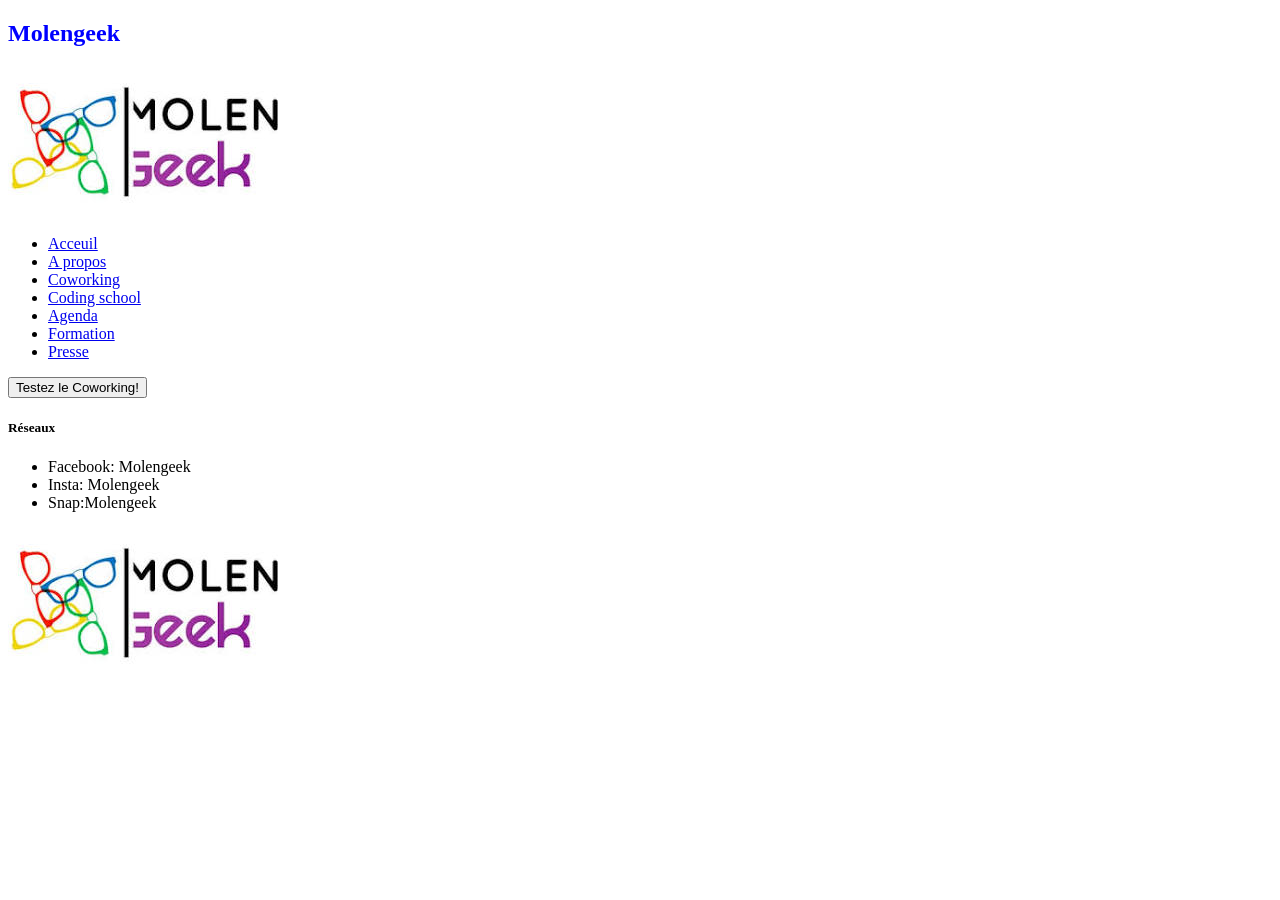
<file: index.html>
<!DOCTYPE html>
<html lang="en">
<head>
    <meta charset="UTF-8">
    <meta name="viewport" content="width=device-width, initial-scale=1.0">
    <title>Document</title>
    <link rel="stylesheet" href="./Style/Style.css">
</head>

<body>
    <nav>
        <div>
            <h1>Molengeek</h1>
        </div>
        <div>
            <img src="logomolengeek.jpg" alt="logo">
        </div>

        <ul>
            <li><a href="/index.html">Acceuil</a></li>
            <li><a href="pages/Apropos.html">A propos</a></li>
            <li><a href="pages/coworking.html">Coworking</a></li>
            <li><a href="pages/codingschool.html">Coding school</a></li>
            <li><a href="pages/agenda.html">Agenda</a></li>
            <li><a href="pages/formation.html">Formation</a></li>
            <li><a href="pages/presse.html">Presse</a></li>
            
        </ul>
        <div>
            <button type="submit">Testez le Coworking!</button>
        </div>
    </nav>

    <footer>
        <h5>Réseaux</h5>
    <ul>
        <li>Facebook: Molengeek</li>
        <li>Insta: Molengeek</li>
        <li>Snap:Molengeek</li>
    </ul>

    <img src="logomolengeek.jpg" alt="Logo">
    </footer>
    
</body>
</html>
</file>
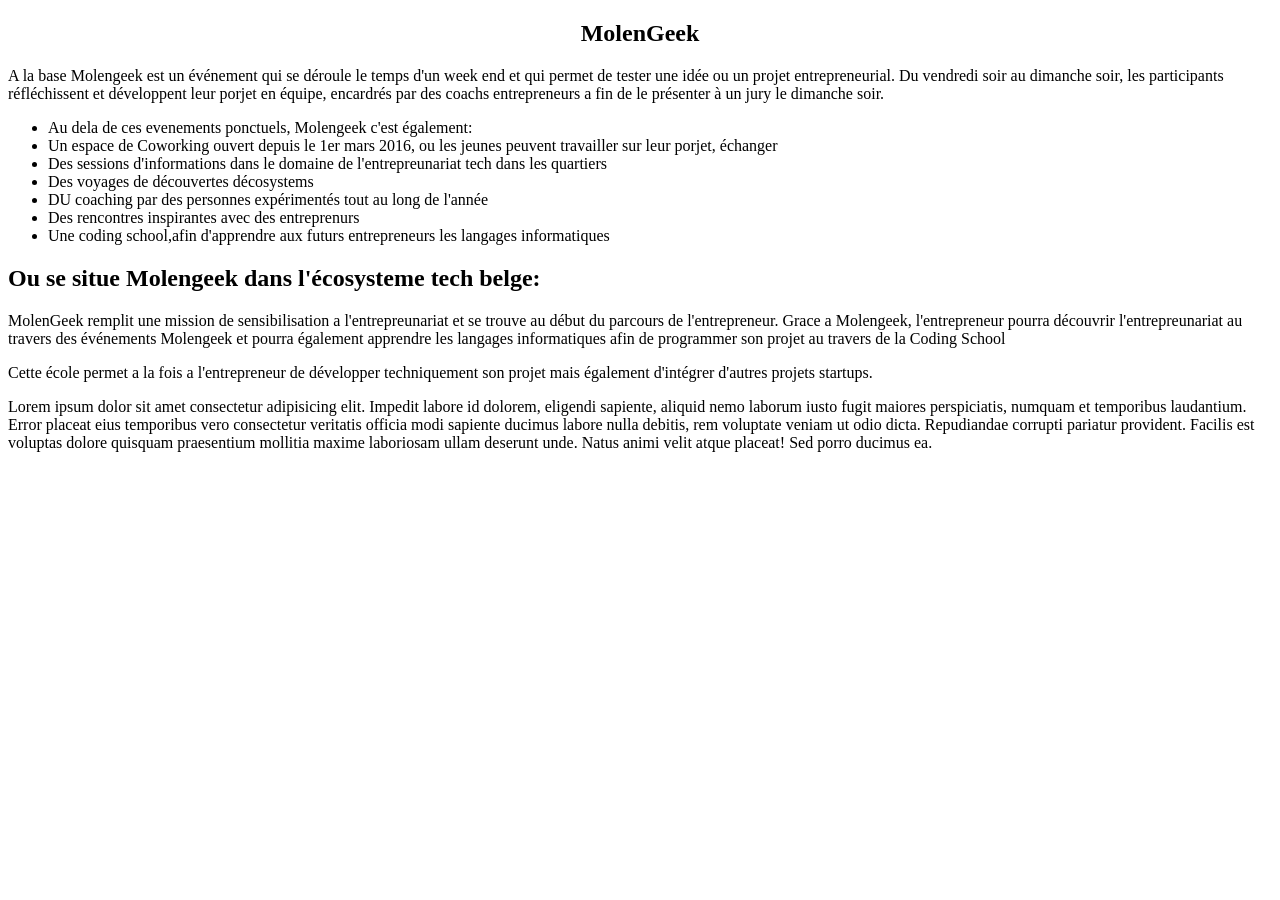
<file: pages/Apropos.html>
<!DOCTYPE html>
<html lang="en">
<head>
    <meta charset="UTF-8">
    <meta name="viewport" content="width=device-width, initial-scale=1.0">
    <title>Document</title>
</head>
<body>
     <section>
          <h1 style="text-align: center;">MolenGeek</h1>
     <p>A la base Molengeek est un événement qui se déroule le temps d'un week end et qui permet de tester une idée ou un projet entrepreneurial. Du vendredi soir au dimanche soir, les participants réfléchissent et développent leur porjet en équipe, encardrés par des coachs entrepreneurs a fin de le présenter à un jury le dimanche soir.</p>

    <ul>
        <li>Au dela de ces evenements ponctuels, Molengeek c'est également:</li>
        <li>Un espace de Coworking ouvert depuis le 1er mars 2016, ou les jeunes peuvent travailler sur leur porjet, échanger</li>
        <li>Des sessions d'informations dans le domaine de l'entrepreunariat tech dans les quartiers</li>
        <li>Des voyages de découvertes décosystems</li>
        <li>DU coaching par des personnes expérimentés tout au long de l'année</li>
        <li>Des rencontres inspirantes avec des entreprenurs</li>
        <li>Une coding school,afin d'apprendre aux futurs entrepreneurs les langages informatiques</li>

    </ul>
    </section>
    <section>  <h2>Ou se situe Molengeek dans l'écosysteme tech belge:</h2>

    <p>MolenGeek remplit une mission de sensibilisation a l'entrepreunariat et se trouve au début du parcours de l'entrepreneur. Grace a Molengeek, l'entrepreneur pourra découvrir l'entrepreunariat au travers des événements Molengeek et pourra également apprendre les langages informatiques afin de programmer son projet au travers de la Coding School</p>

    <p>Cette école permet a la fois a l'entrepreneur de développer  techniquement son projet mais également d'intégrer d'autres projets startups.</p>


    <p>Lorem ipsum dolor sit amet consectetur adipisicing elit. Impedit labore id dolorem, eligendi sapiente, aliquid nemo laborum iusto fugit maiores perspiciatis, numquam et temporibus laudantium. Error placeat eius temporibus vero consectetur veritatis officia modi sapiente ducimus labore nulla debitis, rem voluptate veniam ut odio dicta. Repudiandae corrupti pariatur provident. Facilis est voluptas dolore quisquam praesentium mollitia maxime laboriosam ullam deserunt unde. Natus animi velit atque placeat! Sed porro ducimus ea.</p>
</section>
  
    
</body>
</html>
</file>
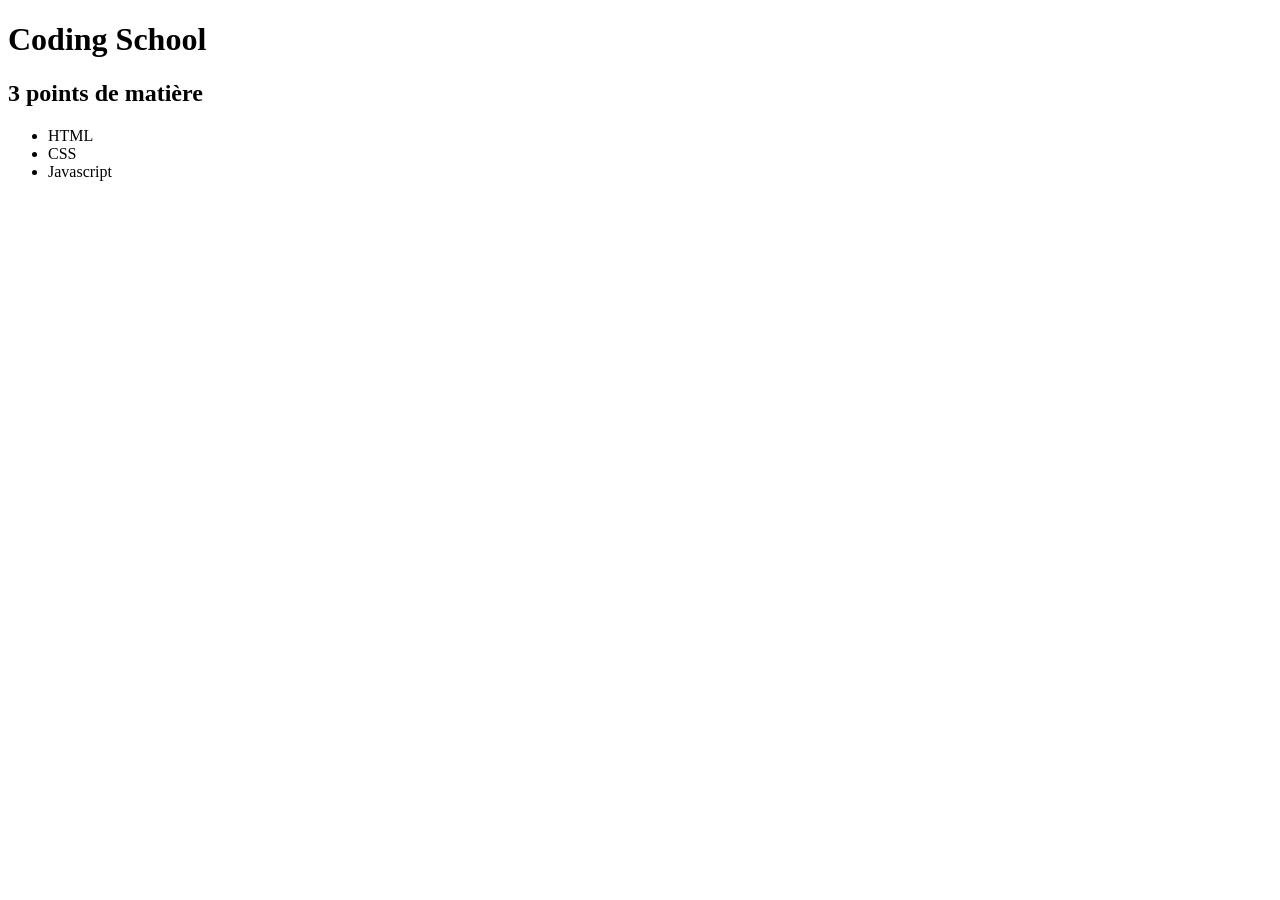
<file: pages/codingschool.html>
<!DOCTYPE html>
<html lang="en">
<head>
    <meta charset="UTF-8">
    <meta name="viewport" content="width=device-width, initial-scale=1.0">
    <title>Document</title>
</head>
<body>
      <h1>Coding School</h1>



    <h2>3 points de matière</h2>
    <ul>
        <li>HTML</li>
        <li>CSS</li>
        <li>Javascript</li>
    </ul>
</body>
</html>
</file>
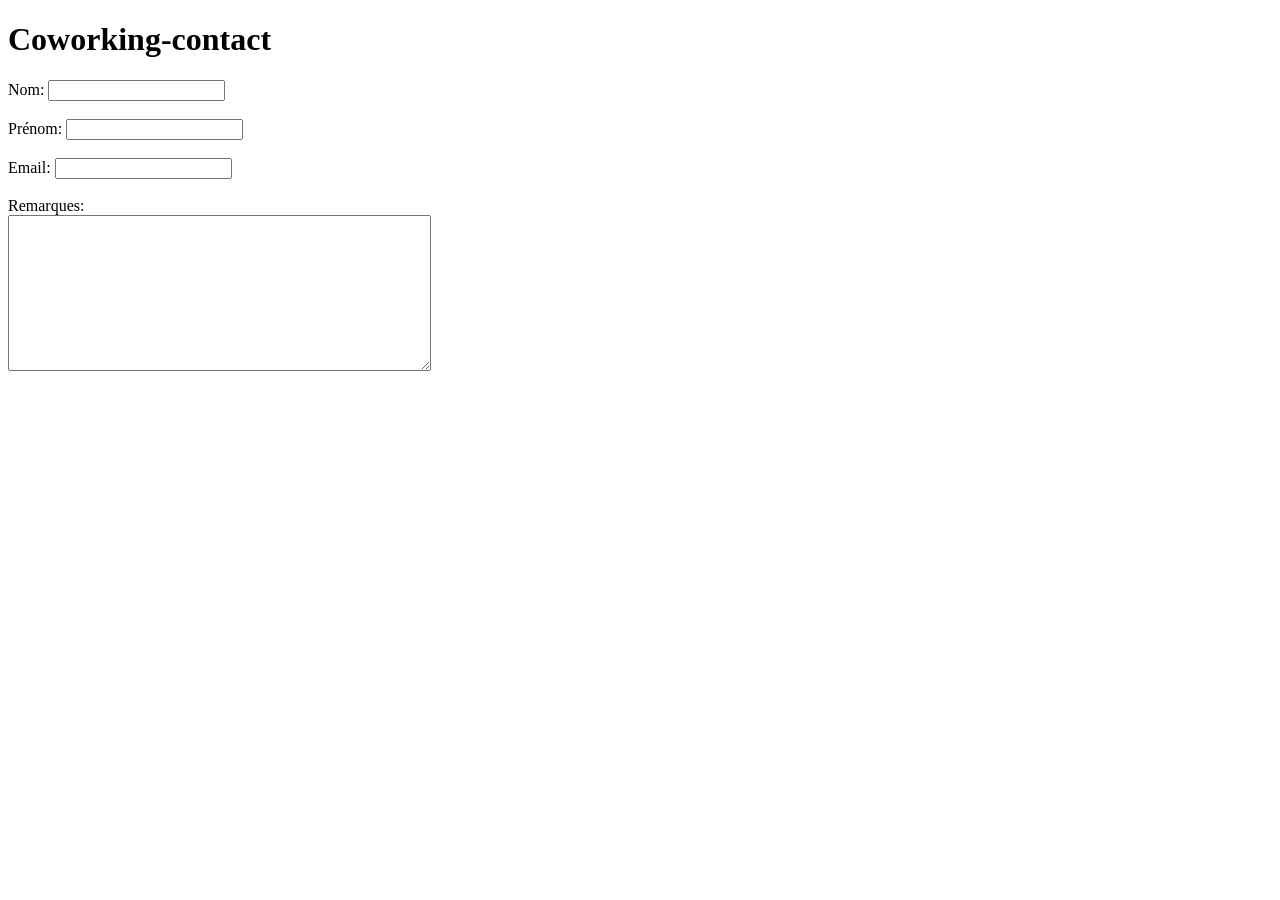
<file: pages/coworking.html>
<!DOCTYPE html>
<html lang="en">
<head>
    <meta charset="UTF-8">
    <meta name="viewport" content="width=device-width, initial-scale=1.0">
    <title>Document</title>
</head>
<body>
    <h1>Coworking-contact</h1>

<form>

    <label for="">Nom:</label>
    <input type="text" name="" id="">
<br><br>
    <label for="">Prénom:</label>
    <input type="text" name="" id="">
<br><br>
    <label for="">Email:</label>
    <input type="email" name="" id="">
<br><br>
    <label for="">Remarques:</label><br>
    <textarea name="" id="" cols="50" rows="10"></textarea>
</form>

</body>
</html>
</file>
<file: Style/Style.css>
h1 {color:blue ;}
</file>
